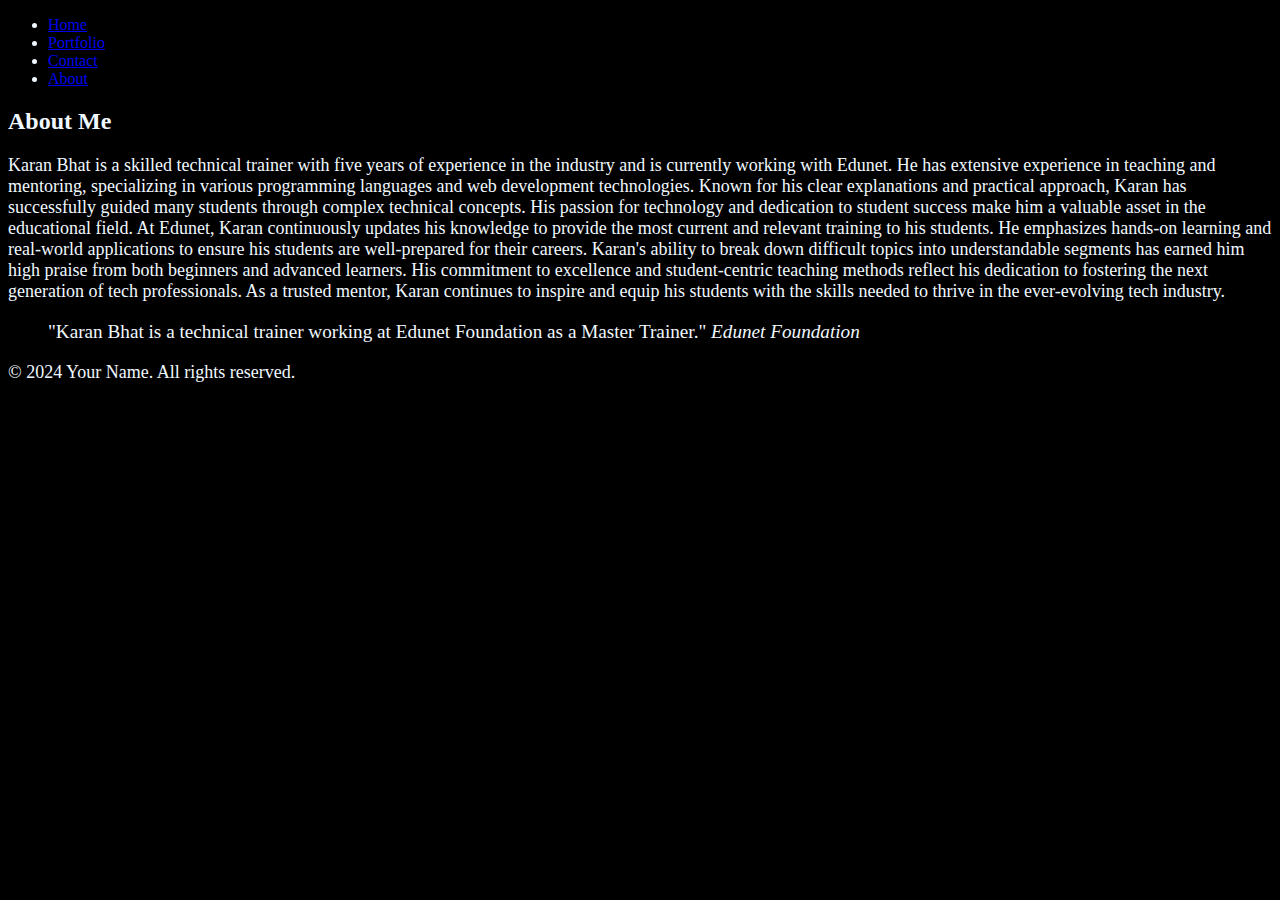
<file: about.html>
<!DOCTYPE html>
<html lang="en">
<head>
    <meta charset="UTF-8">
    <meta name="viewport" content="width=device-width, initial-scale=1.0">
    <title>About</title>
    <style>
        body{
            background-color: black;
            color: aliceblue;
        }
        p{
            font-size: large;
        }
        blockquote{
            font-size: larger;
        }
    </style>
</head>
<body>
    <header>
        <nav>
            <ul>
                <li><a href="index.html">Home</a></li>
                <li><a href="portfolio.html">Portfolio</a></li>
                <li><a href="contact.html">Contact</a></li>
                <li><a href="about.html">About</a></li>
            </ul>
        </nav>
    </header>

    <section>
        <article>
            <h2>About Me</h2>
            <p>Karan Bhat is a skilled technical trainer with five years of experience in the industry and is currently working with Edunet. He has extensive experience in teaching and mentoring, specializing in various programming languages and web development technologies. Known for his clear explanations and practical approach, Karan has successfully guided many students through complex technical concepts. His passion for technology and dedication to student success make him a valuable asset in the educational field. At Edunet, Karan continuously updates his knowledge to provide the most current and relevant training to his students. He emphasizes hands-on learning and real-world applications to ensure his students are well-prepared for their careers. Karan's ability to break down difficult topics into understandable segments has earned him high praise from both beginners and advanced learners. His commitment to excellence and student-centric teaching methods reflect his dedication to fostering the next generation of tech professionals. As a trusted mentor, Karan continues to inspire and equip his students with the skills needed to thrive in the ever-evolving tech industry.</p>
            <blockquote>
              "Karan Bhat is a technical trainer working at Edunet Foundation as a Master Trainer."

              <cite>Edunet Foundation</cite>
          </blockquote>
          
        </article>
    </section>

    <footer>
        <p>&copy; 2024 Your Name. All rights reserved.</p>
    </footer>
</body>
</html>
</file>
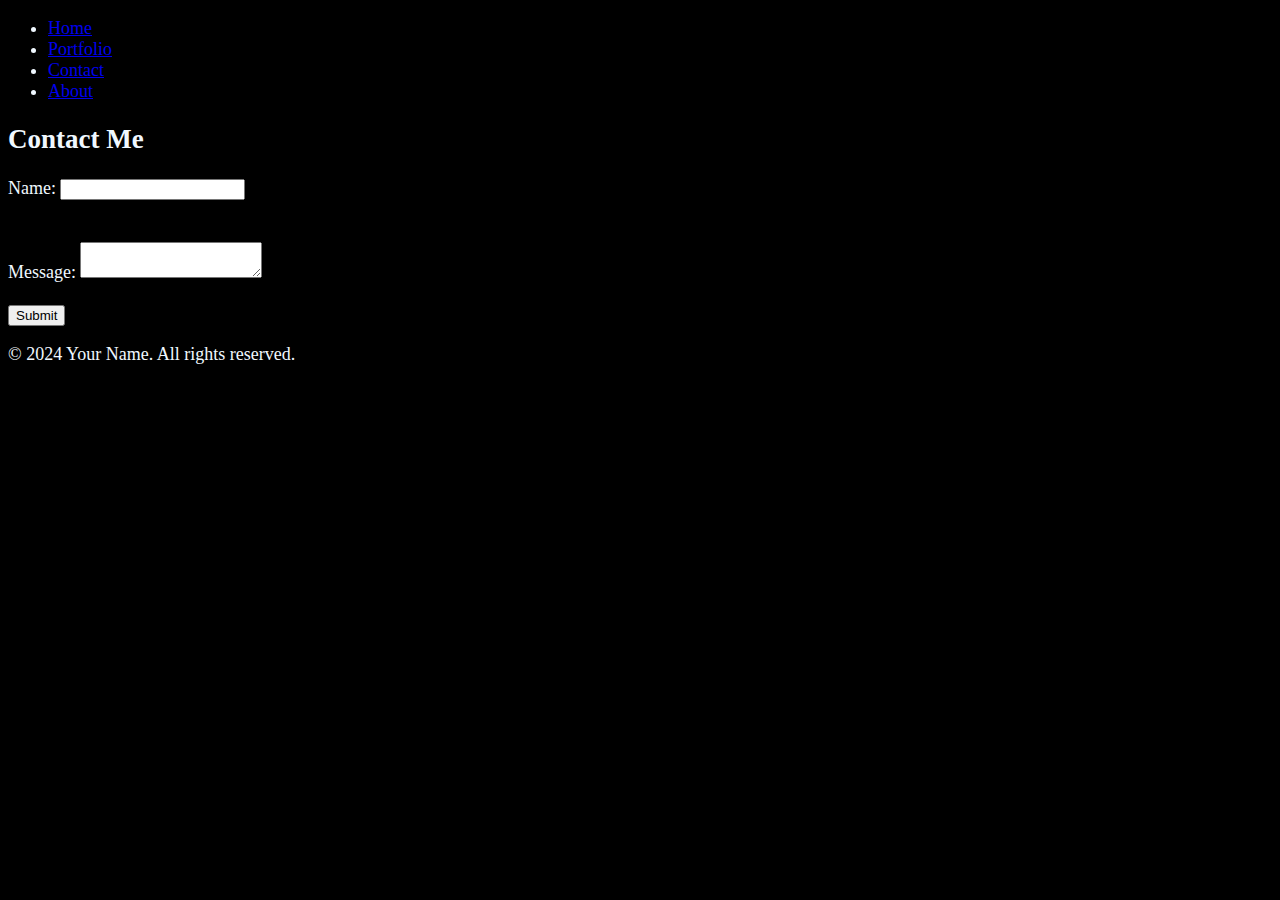
<file: contact.html>
<!DOCTYPE html>
<html lang="en">
<head>
    <meta charset="UTF-8">
    <meta name="viewport" content="width=device-width, initial-scale=1.0">
    <title>Contact</title>
    <style>
        body{
            font-size: large;
            background-color: black;
            color: aliceblue;
        }
    </style>
    
</head>
<body>
    <header>
        <nav>
            <ul>
                <li><a href="index.html">Home</a></li>
                <li><a href="portfolio.html">Portfolio</a></li>
                <li><a href="contact.html">Contact</a></li>
                <li><a href="about.html">About</a></li>
            </ul>
        </nav>
    </header>

    <section>
        <article>
            <h2>Contact Me</h2>
            <form action="submit_form.php" method="post">
                <label for="name">Name:</label>
                <input type="text" id="name" name="name">

                <br>
                <br>
                <br>
                <label for="message">Message:</label>
                <textarea id="message" name="message"></textarea>

                <br>
                <br>

                <button type="submit">Submit</button>

                <br>
            </form>
        </article>
    </section>

    <footer>
        <p>&copy; 2024 Your Name. All rights reserved.</p>
    </footer>
</body>
</html>
</file>
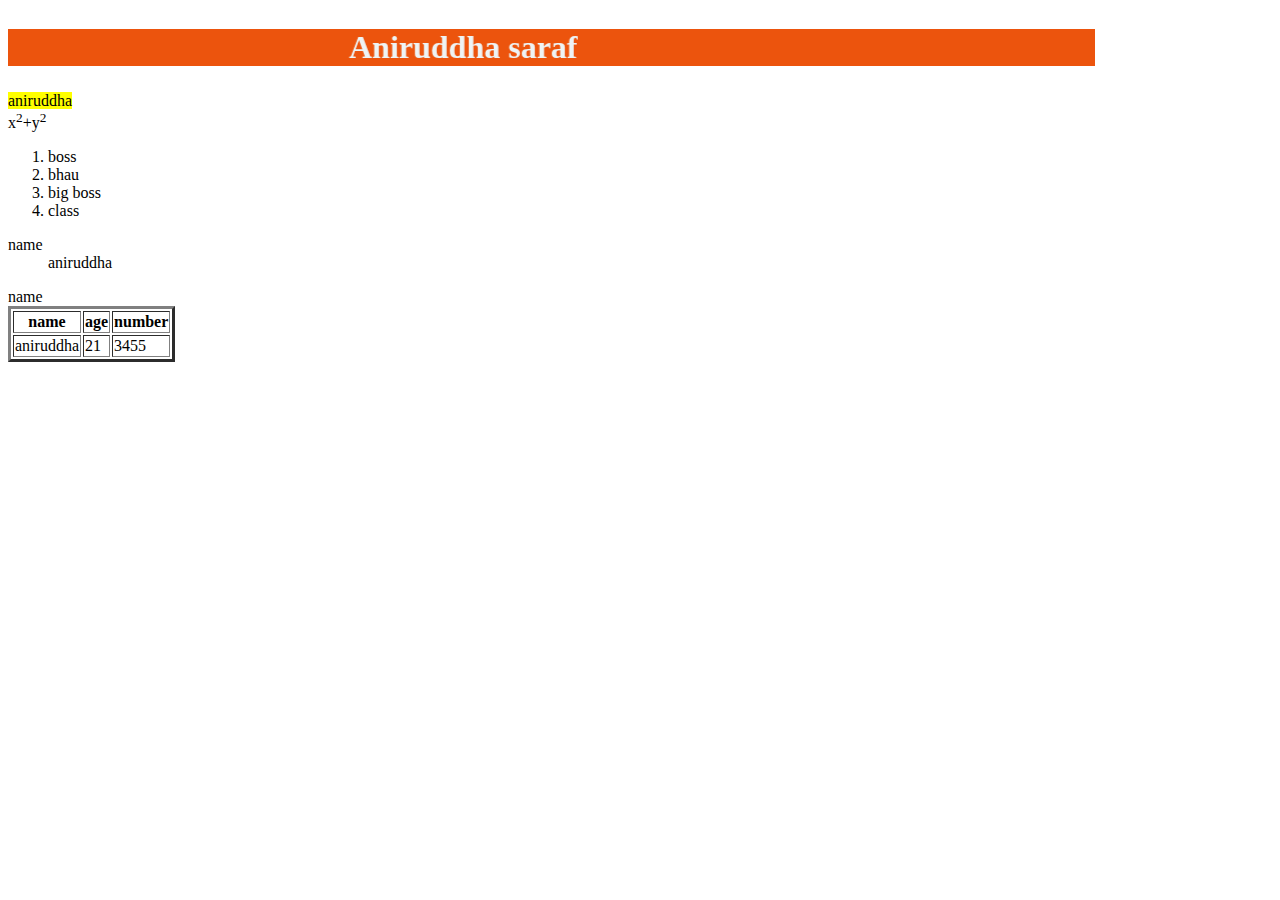
<file: first.html>
<!DOCTYPE html>
<html lang="en">
<head>
    <meta charset="UTF-8">
    <meta name="viewport" content="width=device-width, initial-scale=1.0">
    <title>Document</title>
</head>
<body>
    <marquee direction="right">
        <h1 style="background-color: rgb(236, 84, 13); color: rgb(238, 244, 245);text-align: center;">Aniruddha saraf</h1>
      </marquee>
   <mark>aniruddha</mark><br>
   <!-- highlight
     -->
   x<sup>2</sup>+y<sup>2</sup>
   <ol>
    <li>boss</li>
    <li>bhau</li>
    <li>big boss</li>
    <li>class</li>
   </ol>
   <dl>
    <dt>name</dt>
    <dd>aniruddha</dd>
   </dl>
   <table border="3px">
    <tr>name
      <th>name</th>
      <th>age</th>
      <th>number</th>
    </tr>
    <tr>
      <td>aniruddha</td>
      <td>21</td>
      <td>3455</td>
      </tr>
    
   </table>
   
</body>
</html>
</file>
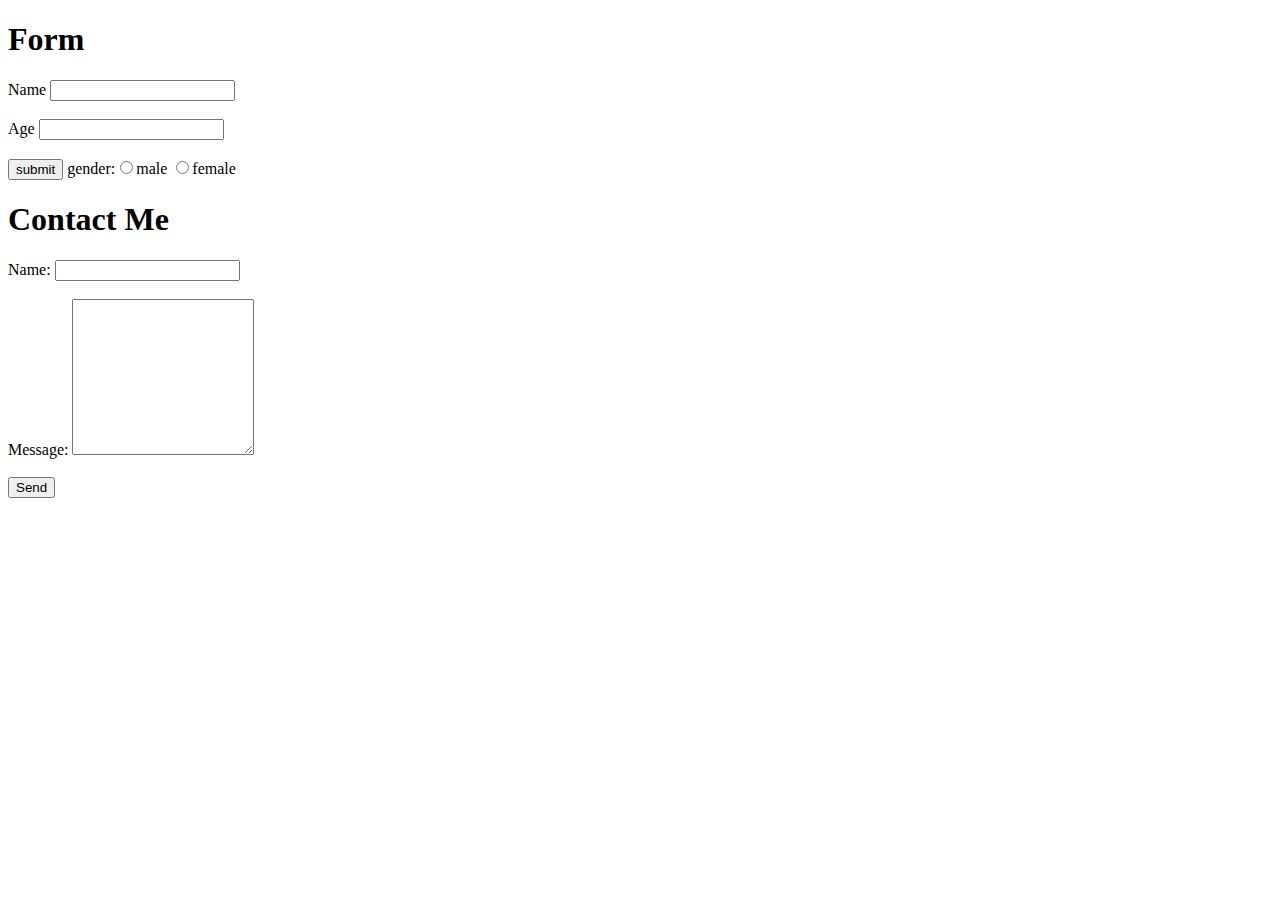
<file: form.html>
<!DOCTYPE html>
<html lang="en">
  <head>
    <meta charset="UTF-8" />
    <meta name="viewport" content="width=device-width, initial-scale=1.0" />
    <title>Form</title>
  </head>
  <body>
    <h1>Form</h1>
    <form>
      <label for="name">Name</label>
      <input id="name" name="name" type="text" />
      <br />
      <br />
      <label for="age">Age</label>
      <input type="number" id="age" name="age" />
      <br />
      <br />
      <button>submit</button>
      <lable>gender:</lable><input type="radio" name="r3" />male
      <input type="radio" name="r3" />female
    </form>
    <h1>Contact Me</h1>
    <form>
      <label for="name">Name:</label>
      <input type="text" id="name" name="name" /><br /><br />
      <label for="message">Message:</label>
      <textarea id="message" name="message" rows="10" cols="20"></textarea
      ><br /><br />
      <button>Send</button>
    </form>
  </body>
</html>
</file>
